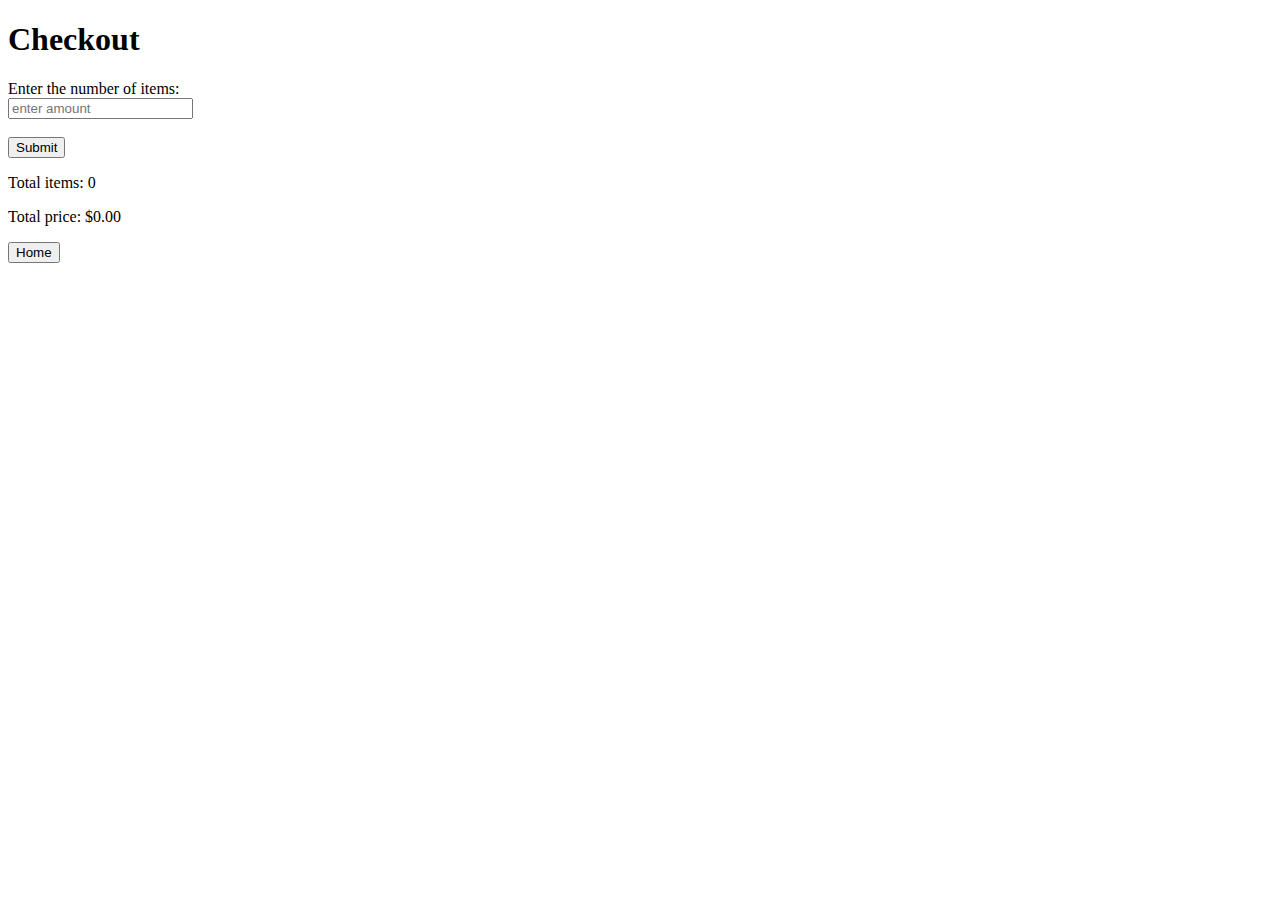
<file: checkout.html>
<!DOCTYPE html>
<html lang="en">
<head>
    <meta charset="UTF-8">
    <meta name="viewport" content="width=device-width, initial-scale=1.0">
    <title>PrintVerse-checkout</title>
    <h1>Checkout</h1>
    <script>
    function calculateTotal() {
    // Get the value entered by the user
    var itemCount = document.getElementById("item-count").value;
    
    // Check if the input contains only numeric values
    if (!/^\d+$/.test(itemCount)) {
        alert("Please enter a valid number");
        return;
    }
    
    // Calculate the total price (each item costs $1)
    var totalPrice = itemCount * 1;

    // Display the total price and item count
    document.getElementById("total-items").innerText = "Total items: " + itemCount;
    document.getElementById("total-price").innerText = "Total price: $" + totalPrice.toFixed(2);
}
</script>

</head>
<body>
    <form>
        <label for="item-count">Enter the number of items:</label><br>
        <input type="number" id="item-count" name="item-count" min="0" placeholder="enter amount"><br><br>
        <button type="button" onclick="calculateTotal()">Submit</button>
    </form>
    <div id="result">
        <p id="total-items">Total items: 0</p>
        <p id="total-price">Total price: $0.00</p>
    </div>
    <a href="index.html">
    <button>Home</button></a>
</body>
</html>
</file>
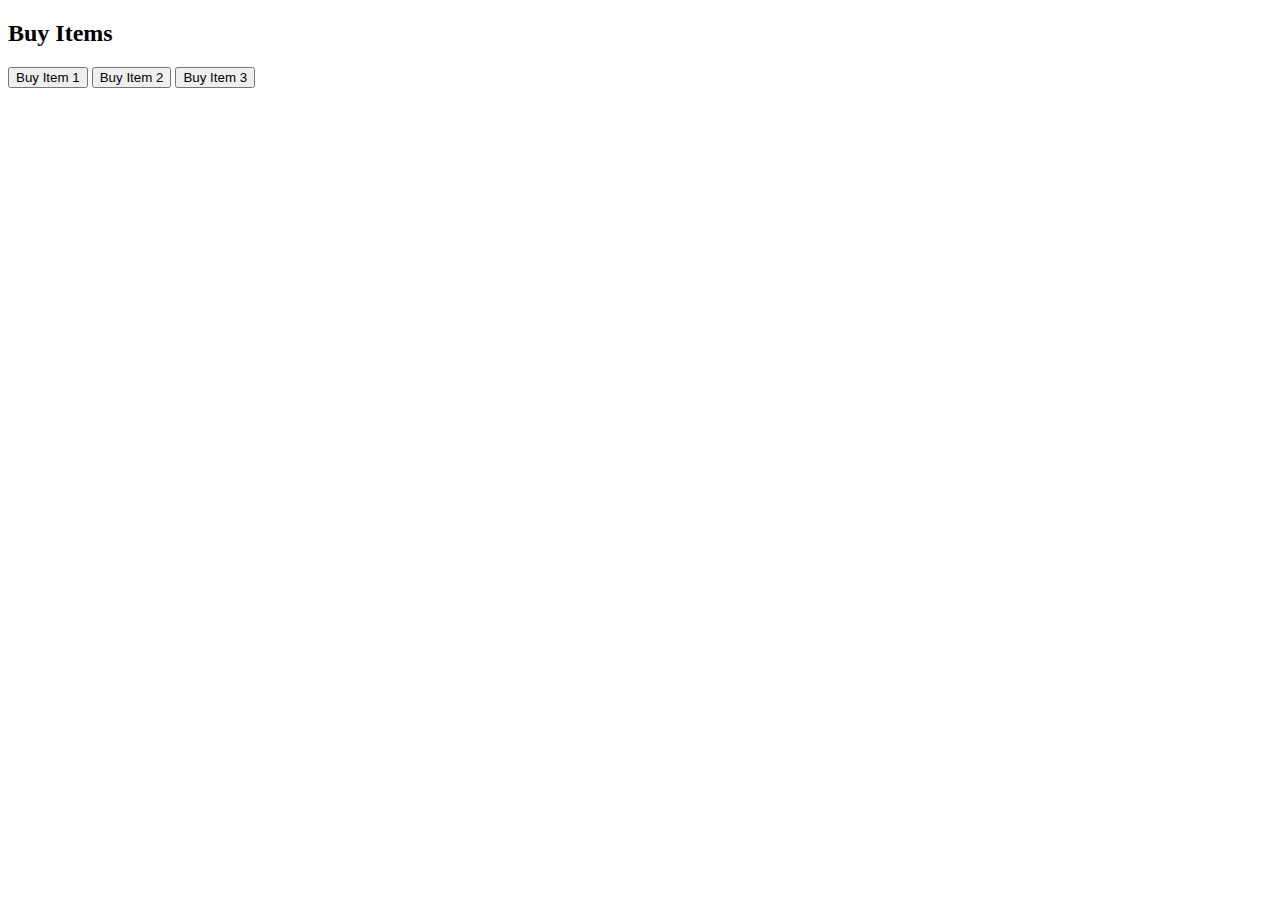
<file: shop.html>
<!-- index.html -->
<!DOCTYPE html>
<html lang="en">
<head>
    <meta charset="UTF-8">
    <meta name="viewport" content="width=device-width, initial-scale=1.0">
    <title>Buy Items</title>
</head>
<body>
    <h2>Buy Items</h2>
    <button onclick="buyItem('item1')">Buy Item 1</button>
    <button onclick="buyItem('item2')">Buy Item 2</button>
    <button onclick="buyItem('item3')">Buy Item 3</button>

    <script>
        function buyItem(itemName) {
            // Send a request to the server to increment the quantity of the item bought
            fetch(`increment_item.php?item=${itemName}`)
                .then(response => {
                    if (!response.ok) {
                        throw new Error('Network response was not ok');
                    }
                    return response.text();
                })
                .then(data => {
                    alert(`Item ${itemName} has been added to your cart.`);
                })
                .catch(error => {
                    console.error('There was a problem with your fetch operation:', error);
                });
        }
    </script>
</body>
</html>
</file>
